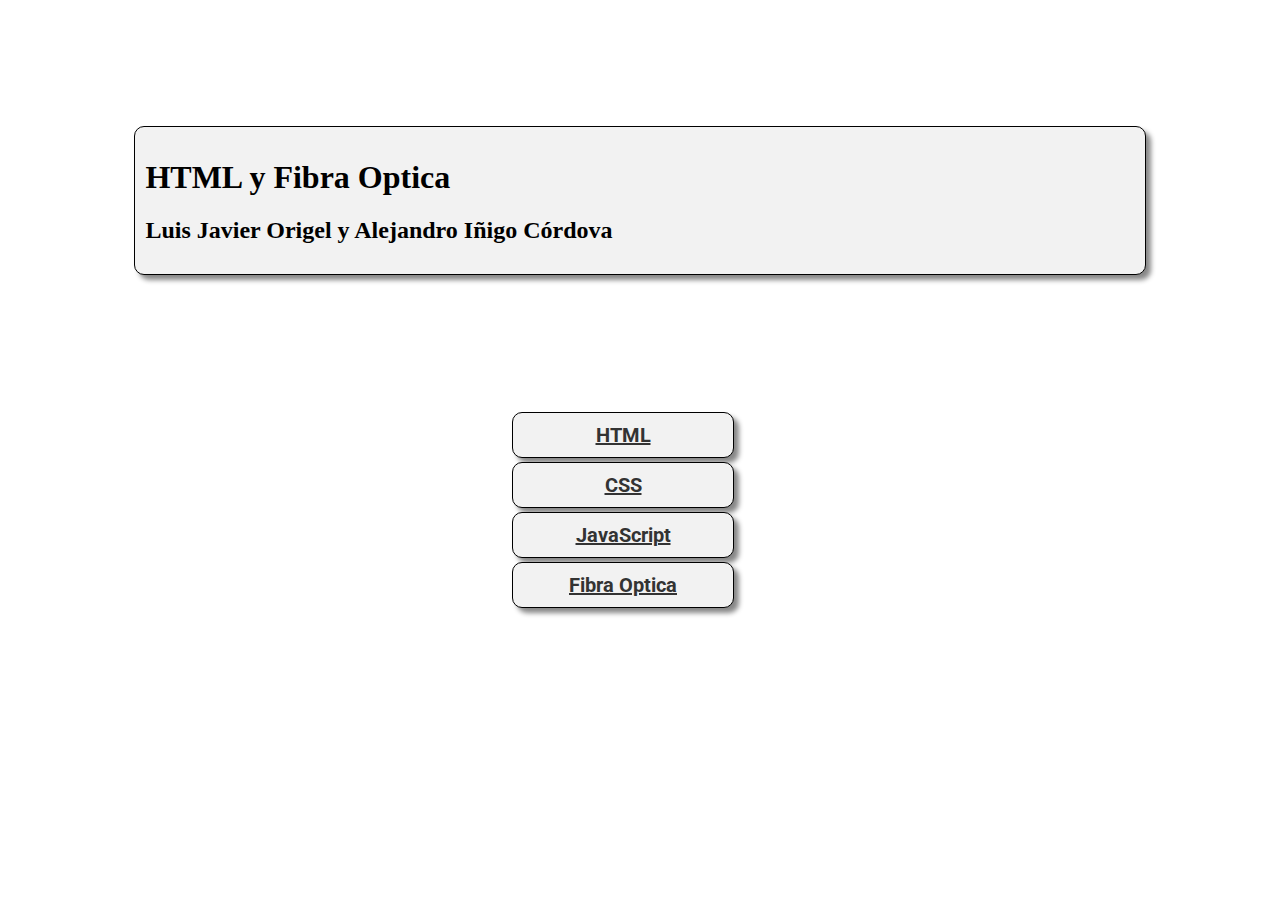
<file: index.html>
<!doctype html>
<html lang="en">
<head>
  <meta charset="utf-8">
  <title>Html</title>
  <base href="/">
  <meta name="viewport" content="width=device-width, initial-scale=1">
  <link rel="icon" type="image/x-icon" href="favicon.ico">
  <link rel="stylesheet" href="style.css">
  <link href="https://fonts.googleapis.com/css?family=Roboto:300,400,500&display=swap" rel="stylesheet">
</head>
<body>
    <div id="centrado">
        <h1 id="titulo">HTML y Fibra Optica</h1>
        <h2>Luis Javier Origel y Alejandro Iñigo Córdova</h2>
    </div>
    
    <div id="boton">
        <a id="start"  href="html/html.html">HTML</a>
        <a id="css"  href="css/css.html">CSS</a>
        <a id="javascript"  href ="js/java.html">JavaScript</a>
        <a id="optica"  href="fibra/fibra.html">Fibra Optica</a>
    </div>
</body>
</html>
</file>
<file: style.css>
#centrado{
    margin-top: 10%;
    margin-left: 10%;
    margin-right: 10%;
    margin-bottom: 10%;
    padding: 10px;
    border: 1px solid #000;
    background-color: #f2f2f2;
    border-radius: 10px;
    box-shadow: 5px 5px 5px #888888;
}


.box {
    box-shadow: 5px 5px 5px #888888;
}

#start {
    margin-top: 10px;
    margin-left: auto;
    margin-right: auto;
    margin-bottom: 10px;
    padding: 10px;
    border: 1px solid #000;
    background-color: #f2f2f2;
    border-radius: 10px;
    box-shadow: 5px 5px 5px #888888;
    text-align: center;
    font-size: 20px;
    font-weight: bold;
    width: 200px;
    position: absolute;
    right: 60%;
    left: 40%;
    font-family: "Roboto", sans-serif;
    color: #333333;
}

#start:hover {
    background-color: #e6e6e6;
    scale: 1.3;
}

#css {
    margin-top: 60px;
    margin-left: auto;
    margin-right: auto;
    margin-bottom: 10px;
    padding: 10px;
    border: 1px solid #000;
    background-color: #f2f2f2;
    border-radius: 10px;
    box-shadow: 5px 5px 5px #888888;
    text-align: center;
    font-size: 20px;
    font-weight: bold;
    width: 200px;
    position: absolute;
    right: 60%;
    left: 40%;
    font-family: "Roboto", sans-serif;
    color: #333333;
}

#css:hover {
    background-color: #e6e6e6;
    scale: 1.3;
}

#javascript {
    margin-top: 110px;
    margin-left: auto;
    margin-right: auto;
    margin-bottom: 10px;
    padding: 10px;
    border: 1px solid #000;
    background-color: #f2f2f2;
    border-radius: 10px;
    box-shadow: 5px 5px 5px #888888;
    text-align: center;
    font-size: 20px;
    font-weight: bold;
    width: 200px;
    position: absolute;
    right: 60%;
    left: 40%;
    font-family: "Roboto", sans-serif;
    color: #333333;
}

#javascript:hover {
    background-color: #e6e6e6;
    scale: 1.3;
}

#optica {
    margin-top: 160px;
    margin-left: auto;
    margin-right: auto;
    margin-bottom: 10px;
    padding: 10px;
    border: 1px solid #000;
    background-color: #f2f2f2;
    border-radius: 10px;
    box-shadow: 5px 5px 5px #888888;
    text-align: center;
    font-size: 20px;
    font-weight: bold;
    width: 200px;
    position: absolute;
    right: 60%;
    left: 40%;
    font-family: "Roboto", sans-serif;
    color: #333333;
}

#optica:hover {
    background-color: #e6e6e6;
    scale: 1.3;
}
</file>
